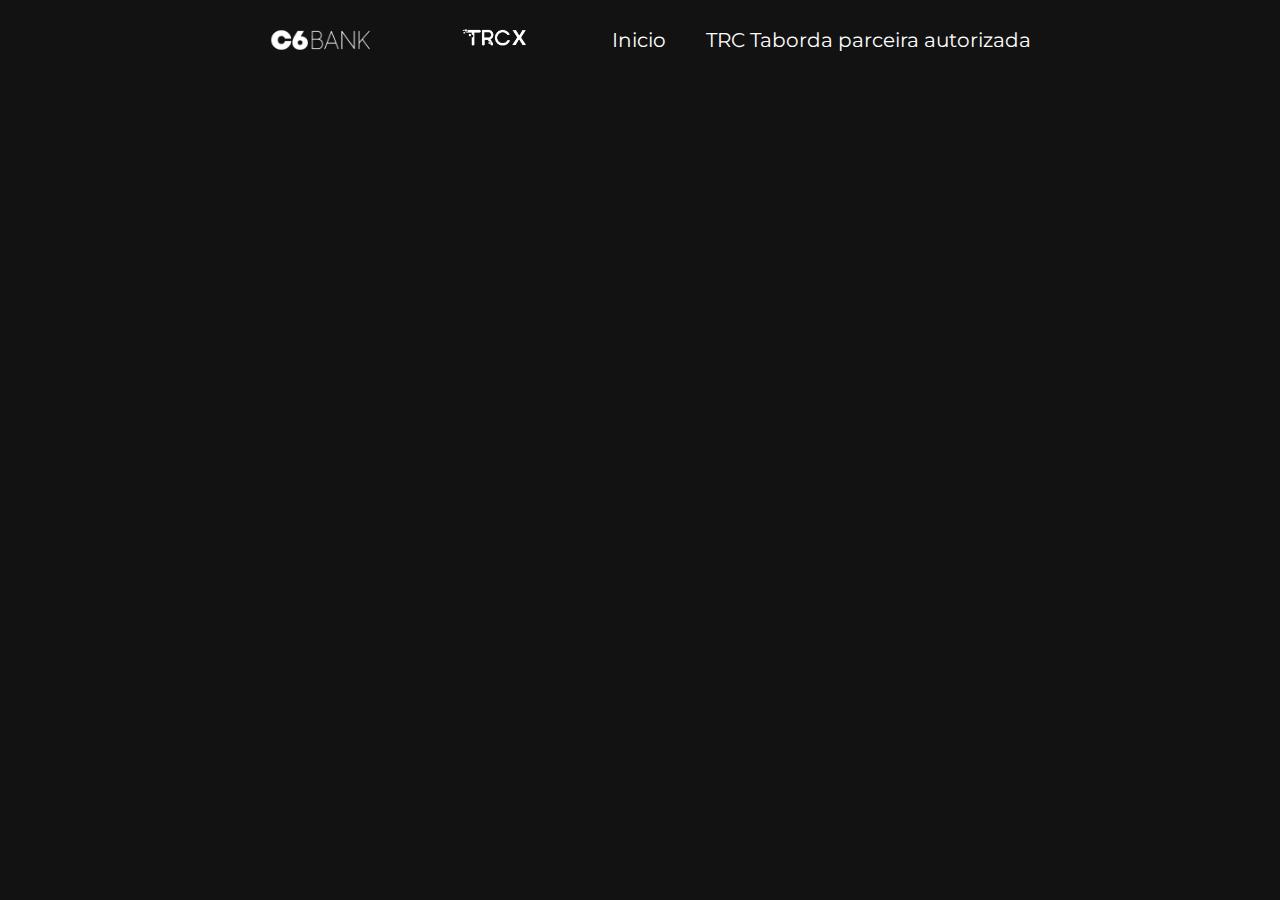
<file: negociacao/negocia.html>
<!DOCTYPE html>
<html lang="pt">
<head>
    <meta charset="UTF-8">
    <meta name="viewport" content="width=device-width, initial-scale=1.0">
    <title>Negociação</title>
    <link rel="stylesheet" href="./style.css">
</head>
<body>
    <header>
        <nav class="navegation">
            <img src="../imagem/logo .png" class="invert">
            <img src="../imagem/LOGO TESRE.png" class="invert">            
            <div class="button">
                 <a>Inicio</a>
                 <a>TRC Taborda parceira autorizada</a>
            </div>
        </nav>
    </header>
    <main>
        <div class="parcelamento">
            <div class="2">
               <h1></h1>
            </div>
            <div class="5">

            </div>
            <div class="7">

            </div>
            <div class="10">

            </div>
            <div class="12">

            </div>
        </div>
    </main>
</body>
</html>
</file>
<file: negociacao/style.css>
@import url('https://fonts.googleapis.com/css2?family=Montserrat:ital,wght@0,100..900;1,100..900&display=swap');

* {
    margin: 0;
    padding: 0;
    box-sizing: border-box;
}

body {
    padding: 0;
    width: 100%;
    overflow-x: hidden;
    background: #121212;
}

.navegation{
    display: flex;
    justify-content: center;
    width: 100%;
    height: 80px;
    background-color: #121212;
    gap: 70px;
    background: transparent;
}

.button{
    display: flex;
    gap: 40px;
}

.button a{
    color: #ffffff;
    font-size: 20px;
    text-align: center;
    align-content: center;
    font-family: 'Montserrat', Arial, sans-serif;
}
</file>
